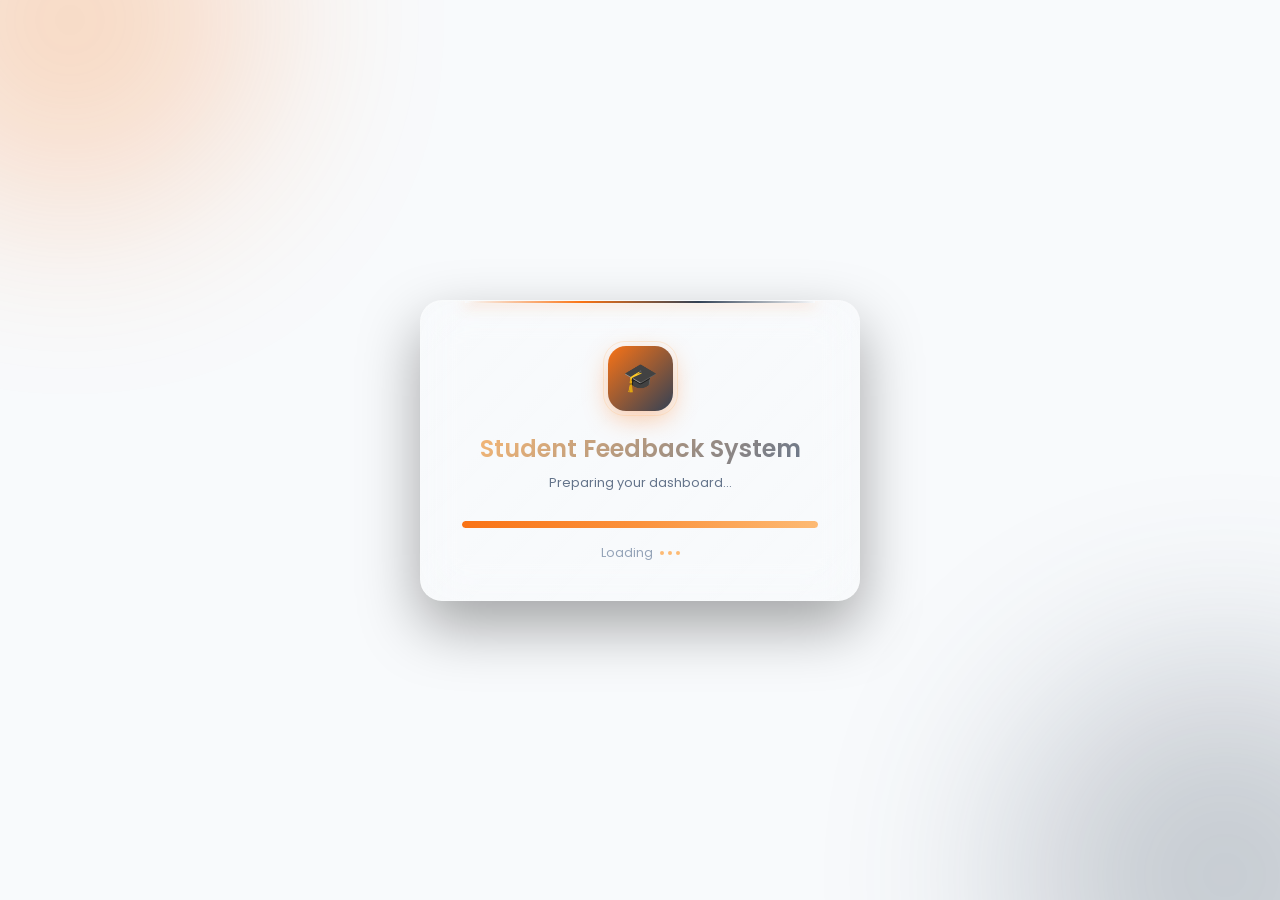
<file: FEE PROJECT/FEE PROJECT/loading.html>
<!DOCTYPE html>
<html lang="en">

<head>

    <meta charset="UTF-8">

    <meta name="viewport" content="width=device-width, initial-scale=1.0">

    <!-- Redirect to index.html after 3 seconds -->
    <meta http-equiv="refresh" content="3;url=index.html">

    <title>Student Feedback System</title>

    <link
        href="https://fonts.googleapis.com/css2?family=Poppins:wght@300;400;500;600&display=swap"
        rel="stylesheet"
    >

    <style>

        /* ==========================================
           RESET
           ========================================== */

        * {
            margin: 0;
            padding: 0;
            box-sizing: border-box;

            font-family: 'Poppins', sans-serif;
        }


        /* ==========================================
           BODY
           ========================================== */

        body {
            min-height: 100vh;

            display: flex;
            align-items: center;
            justify-content: center;

            overflow: hidden;

            background:
                radial-gradient(
                    circle at 15% 20%,
                    rgba(249, 115, 22, 0.18),
                    transparent 35%
                ),
                radial-gradient(
                    circle at 85% 80%,
                    rgba(51, 65, 85, 0.18),
                    transparent 35%
                ),
                #121212;

            color: #F8FAFC;
        }


        /* ==========================================
           BACKGROUND GLOWS
           ========================================== */

        .glow {
            position: fixed;

            border-radius: 50%;

            pointer-events: none;

            filter: blur(100px);
        }

:root {
    --loader-bg: #F8FAFC;
    --loader-card: rgba(255, 255, 255, 0.70);
    --loader-text: #0F172A;
    --loader-muted: #64748B;
    --loader-bar-bg: rgba(249, 115, 22, 0.10);
}

[data-theme="dark"] {
    --loader-bg: #121212;
    --loader-card: rgba(31, 41, 55, 0.45);
    --loader-text: #F8FAFC;
    --loader-muted: #9CA3AF;
    --loader-bar-bg: rgba(255, 255, 255, 0.08);
}

body {
    background: var(--loader-bg);
}

.loader-box {
    background: var(--loader-card);
}

.loader-box h1 {
    color: var(--loader-text);
}

.loader-box p {
    color: var(--loader-muted);
}

.loading-bar {
    background: var(--loader-bar-bg);
}
        .glow-orange {
            width: 380px;
            height: 380px;

            top: -170px;
            left: -120px;

            background: #F97316;

            opacity: 0.25;

            animation: floatBlue 8s ease-in-out infinite alternate;
        }


        .glow-grey {
            width: 430px;
            height: 430px;

            right: -160px;
            bottom: -190px;

            background: #334155;

            opacity: 0.25;

            animation: floatPurple 9s ease-in-out infinite alternate;
        }


        /* ==========================================
           GLASS LOADER
           ========================================== */

        .loader-box {

            position: relative;

            width: 440px;

            max-width: 90%;

            padding: 45px 40px 38px;

            text-align: center;

            /* Glass */

            background:
                linear-gradient(
                    135deg,
                    rgba(255, 255, 255, 0.10),
                    rgba(255, 255, 255, 0.03)
                );

            backdrop-filter: blur(25px);
            -webkit-backdrop-filter: blur(25px);

            border: 1px solid rgba(255, 255, 255, 0.12);

            border-radius: 22px;

            box-shadow:
                0 25px 60px rgba(0, 0, 0, 0.35),
                inset 0 1px 1px rgba(255, 255, 255, 0.10);

            overflow: hidden;

            animation: cardAppear 0.8s ease;
        }


        /* ==========================================
           GLASS SHINE
           ========================================== */

        .loader-box::before {

            content: "";

            position: absolute;

            top: 0;
            left: -100%;

            width: 60%;
            height: 100%;

            background:
                linear-gradient(
                    90deg,
                    transparent,
                    rgba(255, 255, 255, 0.08),
                    transparent
                );

            transform: skewX(-20deg);

            animation: shine 3s ease-in-out infinite;
        }


        /* ==========================================
           TOP ACCENT
           ========================================== */

        .top-line {

            position: absolute;

            top: 0;
            left: 10%;

            width: 80%;
            height: 2px;

            background:
                linear-gradient(
                    90deg,
                    transparent,
                    #F97316,
                    #334155,
                    transparent
                );

            box-shadow:
                0 0 15px rgba(249, 115, 22, 0.7);
        }


        /* ==========================================
           LOGO / ICON
           ========================================== */

        .loader-icon {

            position: relative;

            width: 65px;
            height: 65px;

            margin: 0 auto 20px;

            display: flex;

            align-items: center;
            justify-content: center;

            border-radius: 18px;

            background:
                linear-gradient(
                    135deg,
                    #F97316,
                    #334155
                );

            box-shadow:
                0 8px 25px rgba(249, 115, 22, 0.35);

            animation: iconPulse 2s ease-in-out infinite;
        }


        .loader-icon::after {

            content: "";

            position: absolute;

            inset: -5px;

            border-radius: 22px;

            border: 1px solid rgba(253, 186, 116, 0.25);

            animation: iconRing 2s ease-in-out infinite;
        }


        .loader-icon span {

            font-size: 28px;

            color: white;
        }


        /* ==========================================
           TITLE
           ========================================== */

        .loader-box h1 {

            position: relative;

            font-size: 1.5rem;

            font-weight: 600;

            margin-bottom: 8px;

            background:
                linear-gradient(
                    135deg,
                    #FDBA74,
                    #64748B
                );

            -webkit-background-clip: text;
            -webkit-text-fill-color: transparent;
        }


        /* ==========================================
           SUBTITLE
           ========================================== */

        .subtitle {

            position: relative;

            margin-bottom: 28px;

            color: #94A3B8;

            font-size: 0.8rem;
        }


        /* ==========================================
           LOADING BAR
           ========================================== */

        .loading-bar {

            position: relative;

            width: 100%;

            height: 9px;

            background: rgba(255, 255, 255, 0.07);

            border: 1px solid rgba(255, 255, 255, 0.05);

            border-radius: 20px;

            overflow: hidden;
        }


        /* ==========================================
           PROGRESS
           ========================================== */

        .loading-progress {

            width: 0%;

            height: 100%;

            border-radius: 20px;

            background:
                linear-gradient(
                    90deg,
                    #F97316,
                    #FB923C,
                    #FDBA74
                );

            box-shadow:
                0 0 12px rgba(249, 115, 22, 0.7),
                0 0 25px rgba(253, 186, 116, 0.4);

            animation:
                loading 3s cubic-bezier(0.4, 0, 0.2, 1) forwards;
        }


        /* ==========================================
           LOADING STATUS
           ========================================== */

        .loading-status {

            margin-top: 15px;

            display: flex;

            justify-content: center;

            align-items: center;

            gap: 7px;

            color: #94A3B8;

            font-size: 0.78rem;
        }


        /* ==========================================
           ANIMATED DOTS
           ========================================== */

        .dots {

            display: flex;

            gap: 4px;
        }


        .dots span {

            width: 4px;
            height: 4px;

            border-radius: 50%;

            background: #FDBA74;

            animation: dots 1.2s infinite ease-in-out;
        }


        .dots span:nth-child(2) {
            animation-delay: 0.15s;
        }


        .dots span:nth-child(3) {
            animation-delay: 0.3s;
        }


        /* ==========================================
           ANIMATIONS
           ========================================== */

        @keyframes loading {

            0% {
                width: 0%;
            }

            100% {
                width: 100%;
            }

        }


        @keyframes cardAppear {

            from {
                opacity: 0;
                transform: translateY(20px) scale(0.96);
            }

            to {
                opacity: 1;
                transform: translateY(0) scale(1);
            }

        }


        @keyframes shine {

            0% {
                left: -100%;
            }

            60% {
                left: 140%;
            }

            100% {
                left: 140%;
            }

        }


        @keyframes iconPulse {

            0%,
            100% {
                transform: scale(1);
            }

            50% {
                transform: scale(1.04);
            }

        }


        @keyframes iconRing {

            0%,
            100% {
                opacity: 0.3;
                transform: scale(1);
            }

            50% {
                opacity: 0.7;
                transform: scale(1.08);
            }

        }


        @keyframes dots {

            0%,
            80%,
            100% {
                opacity: 0.25;
                transform: translateY(0);
            }

            40% {
                opacity: 1;
                transform: translateY(-3px);
            }

        }


        @keyframes floatBlue {

            from {
                transform: translate(0, 0);
            }

            to {
                transform: translate(50px, 40px);
            }

        }


        @keyframes floatPurple {

            from {
                transform: translate(0, 0);
            }

            to {
                transform: translate(-40px, -30px);
            }

        }


        /* ==========================================
           MOBILE
           ========================================== */

        @media (max-width: 500px) {

            .loader-box {
                width: 88%;

                padding: 35px 25px 30px;

                border-radius: 18px;
            }

            .loader-box h1 {
                font-size: 1.25rem;
            }

            .loader-icon {
                width: 58px;
                height: 58px;
            }

        }

    </style>

</head>


<body>


    <!-- Background -->

    <div class="glow glow-orange"></div>

    <div class="glow glow-grey"></div>


    <!-- Glass Loader -->

    <div class="loader-box">

        <div class="top-line"></div>


        <div class="loader-icon">
            <span>🎓</span>
        </div>


        <h1>
            Student Feedback System
        </h1>


        <p class="subtitle">
            Preparing your dashboard...
        </p>


        <div class="loading-bar">

            <div class="loading-progress"></div>

        </div>


        <div class="loading-status">

            <span>Loading</span>

            <div class="dots">
                <span></span>
                <span></span>
                <span></span>
            </div>

        </div>

    </div>


</body>
<script>
    const savedTheme = localStorage.getItem('theme');

    if (savedTheme === 'dark') {
        document.documentElement.setAttribute('data-theme', 'dark');
    }
</script>
</html>
</file>
